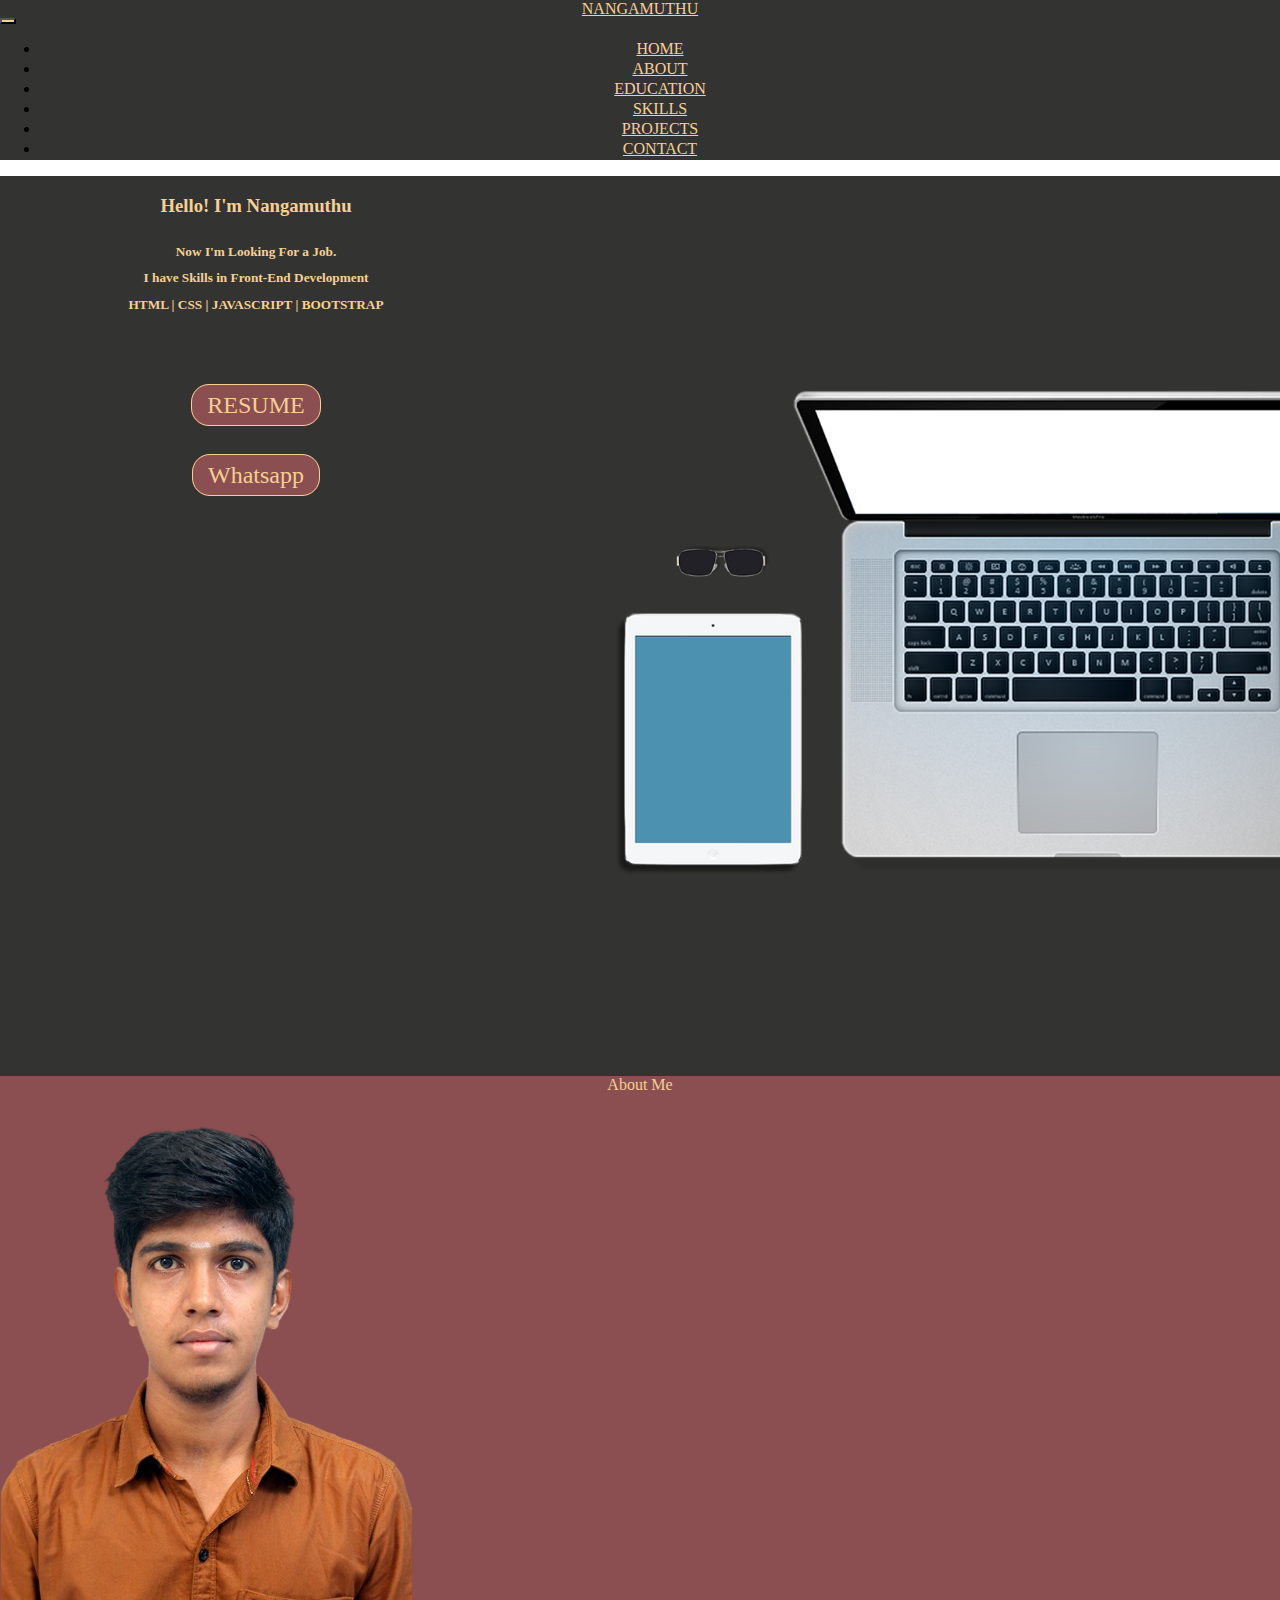
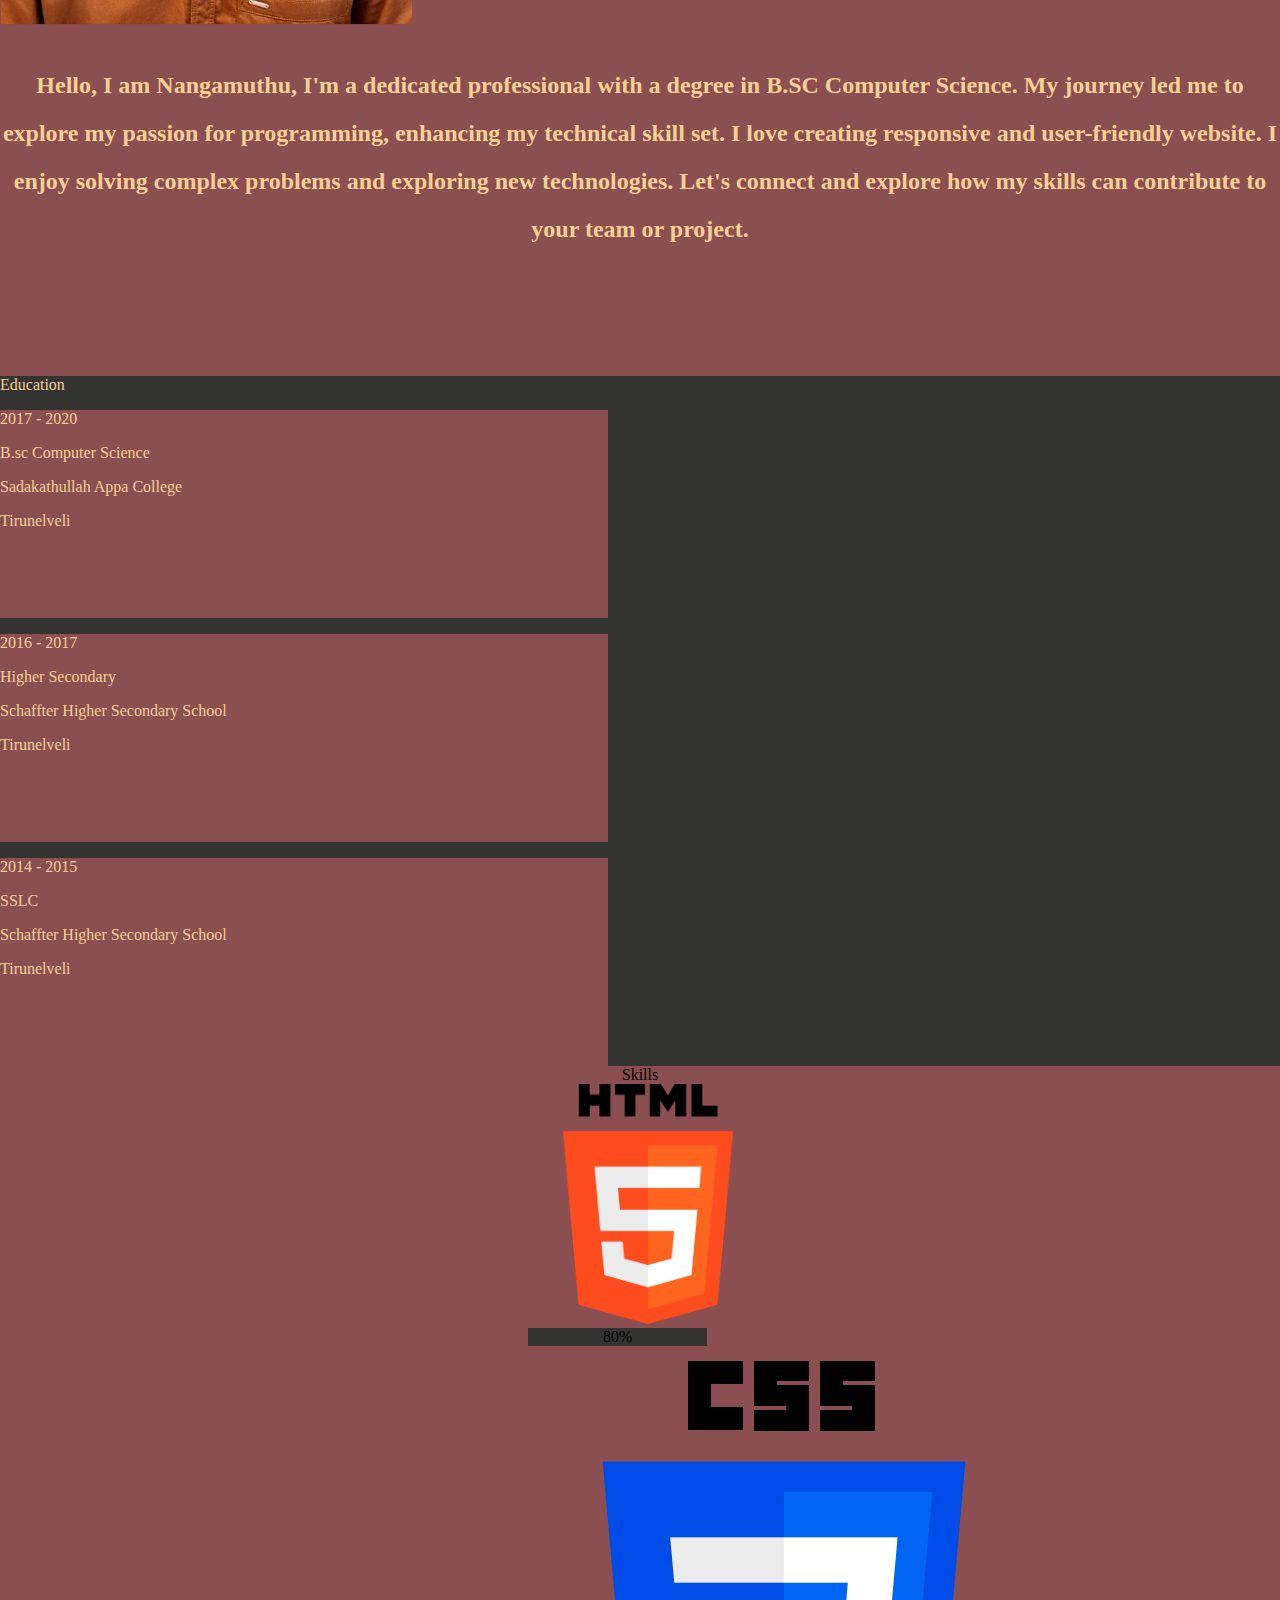
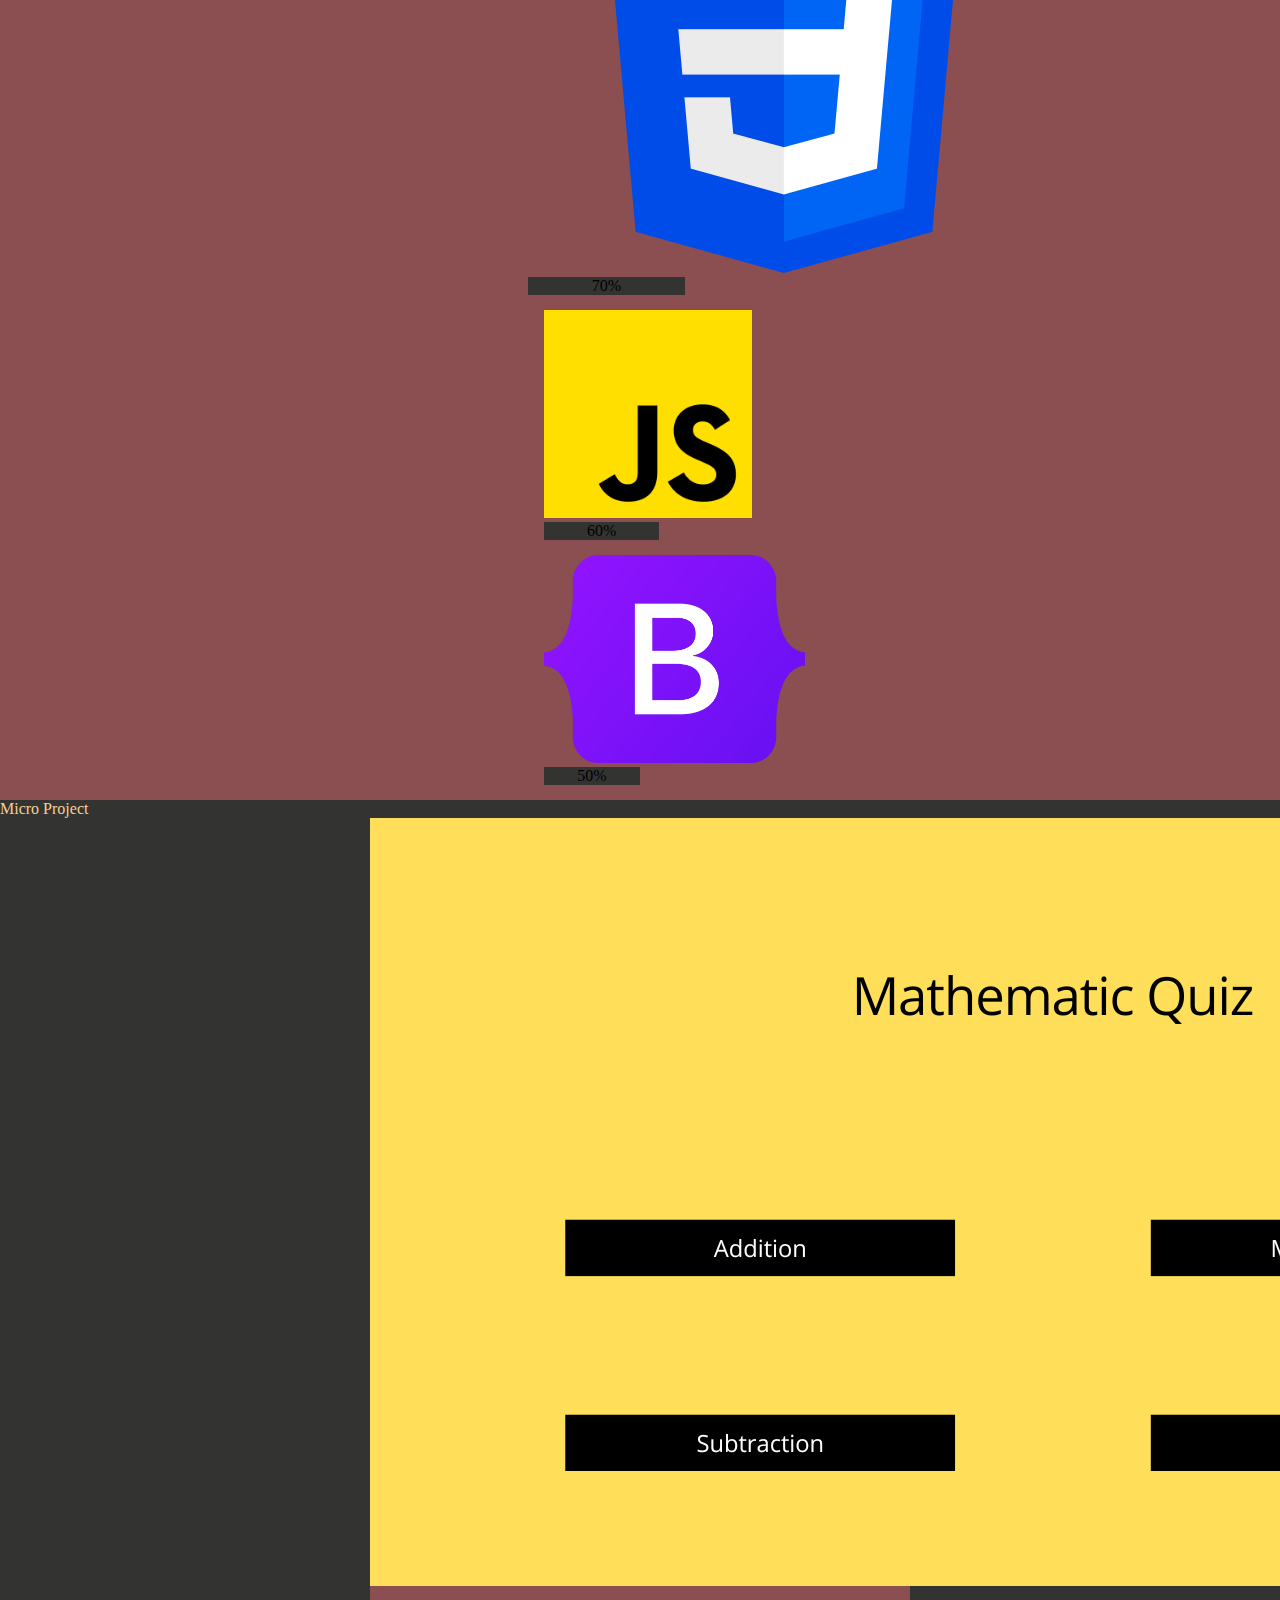
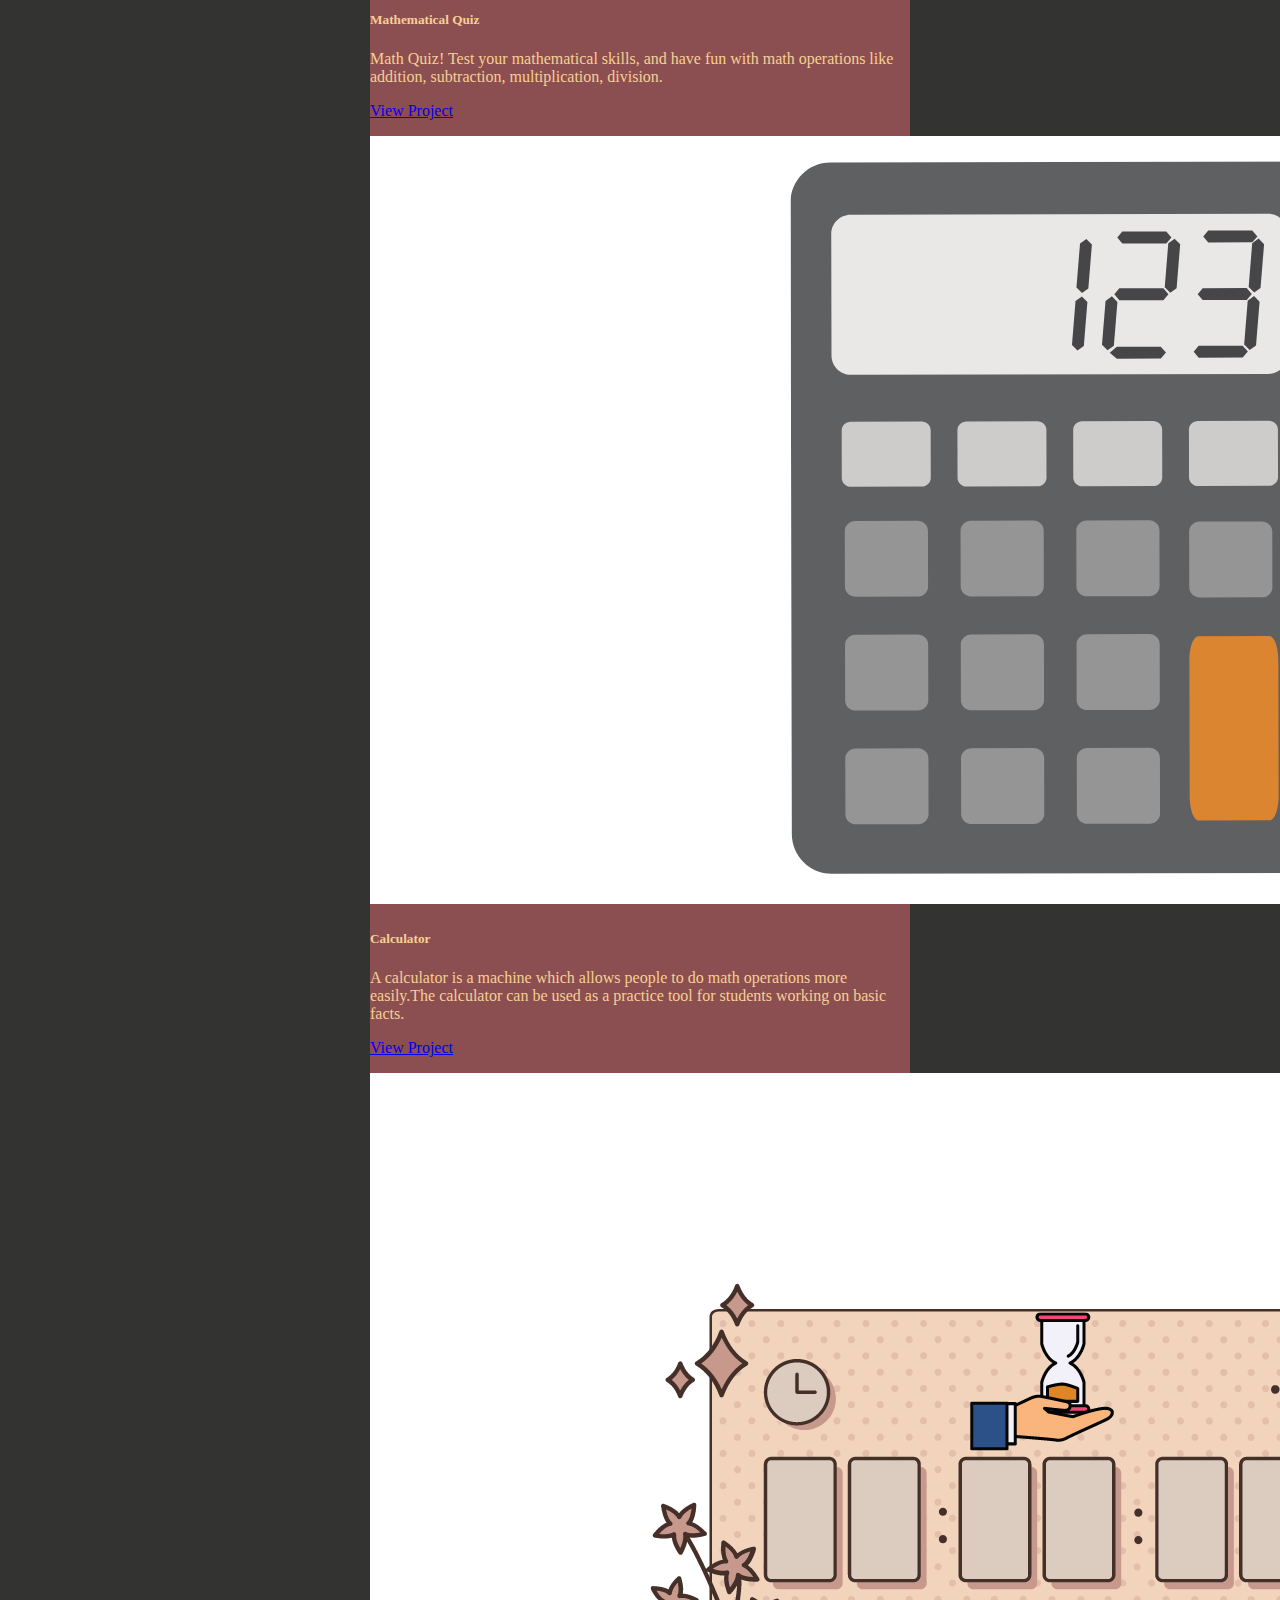
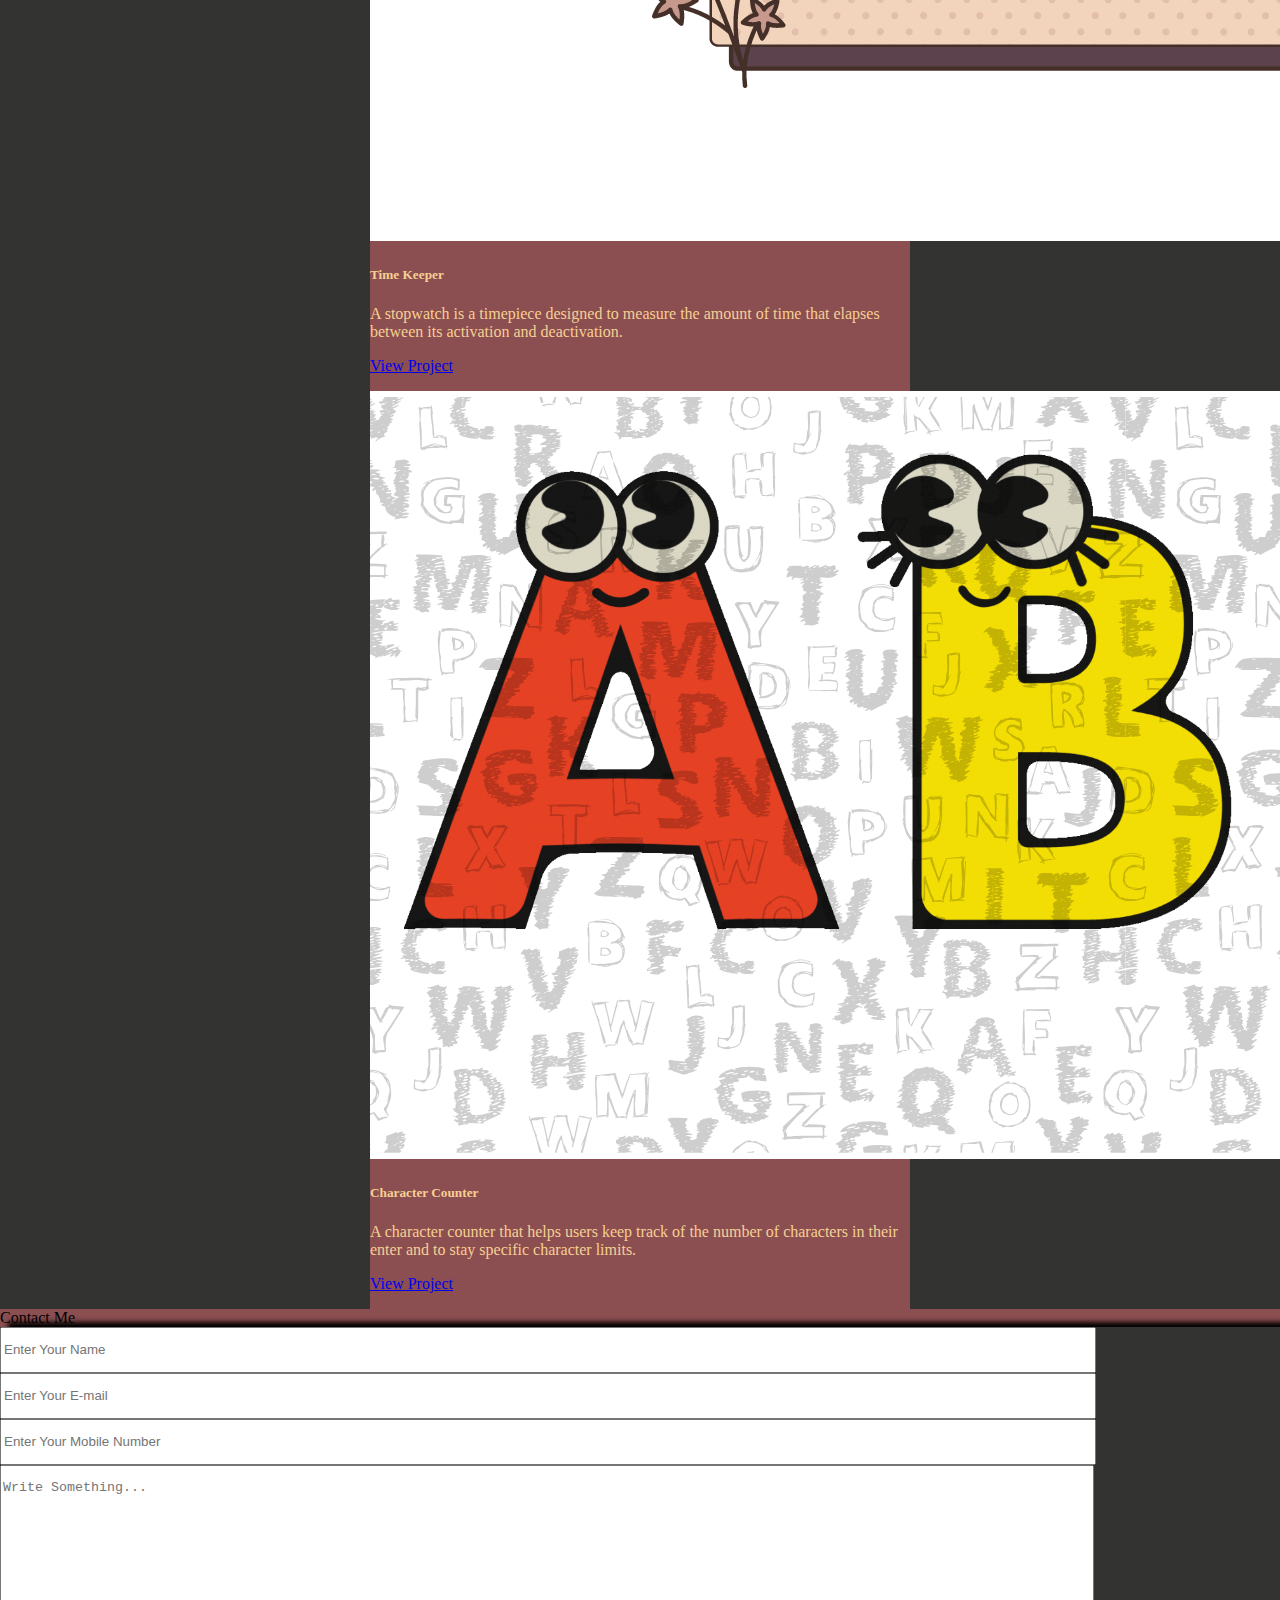
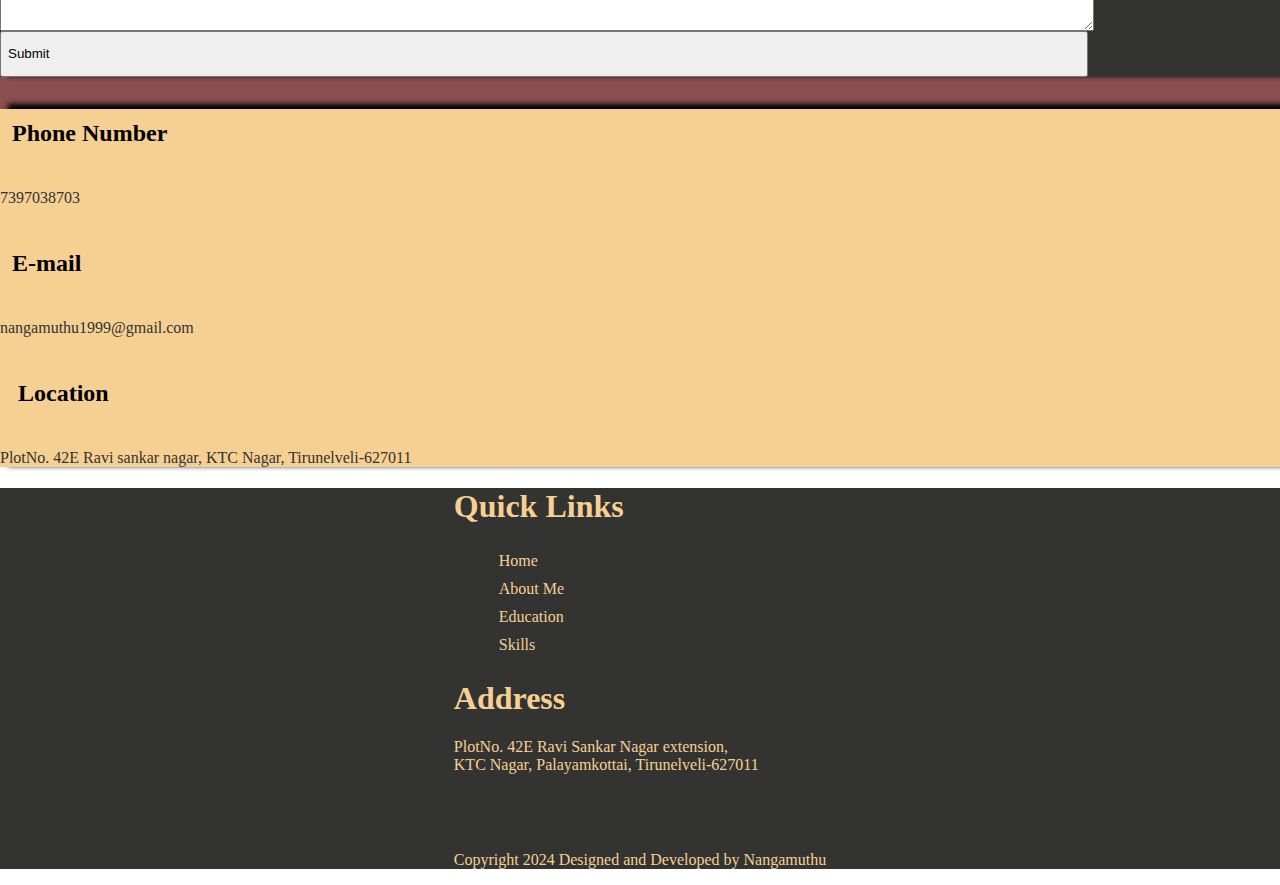
<file: index.html>
<!DOCTYPE html>
<html lang="en">
<head>
  <meta charset="UTF-8">
  <meta name="viewport" content="width=device-width, initial-scale=1.0">
  <link href="https://cdn.jsdelivr.net/npm/bootstrap@5.3.2/dist/css/bootstrap.min.css" rel="stylesheet"
  integrity="sha384-T3c6CoIi6uLrA9TneNEoa7RxnatzjcDSCmG1MXxSR1GAsXEV/Dwwykc2MPK8M2HN" crossorigin="anonymous">
<script src="https://cdn.jsdelivr.net/npm/bootstrap@5.3.2/dist/js/bootstrap.bundle.min.js"
  integrity="sha384-C6RzsynM9kWDrMNeT87bh95OGNyZPhcTNXj1NW7RuBCsyN/o0jlpcV8Qyq46cDfL"
  crossorigin="anonymous"></script>
  <link rel="stylesheet" href="https://cdnjs.cloudflare.com/ajax/libs/font-awesome/6.5.1/css/all.min.css" integrity="sha512-DTOQO9RWCH3ppGqcWaEA1BIZOC6xxalwEsw9c2QQeAIftl+Vegovlnee1c9QX4TctnWMn13TZye+giMm8e2LwA==" crossorigin="anonymous" referrerpolicy="no-referrer" />
  <title>Portfolio</title>
  <link rel="stylesheet" href="style.css">
</head>

<body>
  <nav class="navbar navbar-expand-lg sticky-lg-top">
    <div class="container">
      <a class="navbar-brand" href="#">NANGAMUTHU</a>
      <button class="navbar-toggler" type="button" data-bs-toggle="collapse" data-bs-target="#navbarSupportedContent"
        aria-controls="navbarSupportedContent" aria-expanded="false" aria-label="Toggle navigation">
        <span class="navbar-toggler-icon"></span>
      </button>
      <div class="collapse navbar-collapse" id="navbarSupportedContent">
        <ul class="navbar-nav ms-auto mb-lg-0 gap-lg-5 mb-sm-5">
          <li class="nav-item">
            <a class="nav-link active" aria-current="page" href="#home">HOME</a>
          </li>
          <li class="nav-item">
            <a class="nav-link active" aria-current="page" href="#about">ABOUT</a>
          </li>
          <li class="nav-item">
            <a class="nav-link active" aria-current="page" href="#education">EDUCATION</a>
          </li>
          <li class="nav-item">
            <a class="nav-link active" aria-current="page" href="#skills">SKILLS</a>
          </li>
          <li class="nav-item">
            <a class="nav-link active" aria-current="page" href="#project">PROJECTS</a>
          </li>
          <li class="nav-item">
            <a class="nav-link active" aria-current="page" href="#contact">CONTACT</a>
          </li>
        </ul>
      </div>
    </div>
  </nav>

  <!-- main section -->

  <div class="container-fluid" id="home">
    <div class="row" id="first">
      <div class="col col-lg-6" id="sec1">
        <h3 class="pb-3">Hello! I'm Nangamuthu</h3>
        <h5>Now I'm Looking For a Job.<br>
          I have Skills in Front-End Development<br>
          HTML | CSS | JAVASCRIPT | BOOTSTRAP</h5><br>
        <div class="pt-2">
          <h5 class="btn" style:"background-color:red;"><a href="./Images/NANGAMUTHU A.RESUME.pdf" target="_blank"><i class="fa-regular fa-file" ></i> <span>RESUME</span> </a> </h5> 
        <h5 class="btn"><a href="https://wa.me/+917397038703"target="_blank"> <i class="fa-brands fa-whatsapp"></i> <span>Whatsapp</span></a></h5>
      </div>
    </div>
  </div>
  </div>

  <!-- About Section -->

  <div class="container-fluid" id="about">
    <div class="row">
      <div class="about display-1 pt-5">About Me</div>
      <div class="col-lg-4  d-flex justify-content-center"> 
      <div class="card-header mb-5">
        <img src="./Images/001.png" class="card-img-top pb-lg-5" alt="My image">
          </div>
      </div>
        <div class="col-lg-8 h1 pb-5 text-center pe-0"id="me">
          <h4>Hello, I am Nangamuthu, I'm a dedicated professional with a degree in B.SC Computer Science.
             My journey led me to explore my passion for programming, enhancing my technical skill set.
             I love creating responsive and user-friendly website.
             I enjoy solving complex problems and exploring new technologies.
            Let's connect and explore how my skills can contribute to your team or project.
          </h4>
        </div>
    </div>
  </div>

  <!-- Education Section  -->

  <div class="container-fluid" id="education">
    <div class="row pb-5">
      <div class="display-1 text-center p-5"> Education </div>
      <div class="col-auto d-flex w-100 justify-content-center pb-5">
        <div class="card-header border p-3">
          <p class="card-text fs-4 border-bottom">2017 - 2020</p>
          <p class="card-text text-white fs-5 ps-3">B.sc Computer Science</p>
          <p class="card-text text-white fs-5 ps-3">Sadakathullah Appa College</p>
          <p class="card-text text-white fs-5 ps-3">Tirunelveli</p>
        </div>
      </div>

        <div class="col-lg-6 d-flex justify-content-center pb-5">
          <div class="card-header border p-lg-3 p-2">
            <p class="card-text fs-4 border-bottom">2016 - 2017</p>
            <p class="card-text text-white fs-5 ps-3">Higher Secondary</p>
            <p class="card-text text-white fs-5 ps-3">Schaffter Higher Secondary School</p>
            <p class="card-text text-white fs-5 ps-3">Tirunelveli</p>
          </div>
        </div>
        <div class="col-lg-6 d-flex justify-content-center pb-5">
          <div class="card-header border p-lg-3 p-2">
            <p class="card-text fs-4 border-bottom">2014 - 2015</p>
            <p class="card-text text-white fs-5 ps-3">SSLC</p>
            <p class="card-text text-white fs-5 ps-3">Schaffter Higher Secondary School</p>
            <p class="card-text text-white fs-5 ps-3">Tirunelveli</p>
          </div>
        </div>
    </div>
  </div>

    <!-- Skills Section -->

    <div class="container-fluid" id="skills">
      <div class="row">
        <div class="display-1 p-5"> Skills </div>
        <div class="col-lg-6">
          <div class="card-header pb-5" style="width: 14rem;">
            <img src="./Images/h.png" class="card-img-top pb-3" alt="html logo" style=" height:15rem;">
            <div class="card-footer">
              <div class="progress" role="progressbar" aria-label="Example with label" aria-valuenow="80"
                aria-valuemin="0" aria-valuemax="100">
                <div class="progress-bar" style="width: 80%">80%</div>
              </div>
            </div>
          </div>
        </div>
        <div class="col-lg-6">
          <div class="card-header pb-5" style="width: 14rem;">
            <img src="./Images/c.png" class="card-img-top pb-3" alt="css logo" style=" height:13;">
            <div class="card-footer">
              <div class="progress" role="progressbar" aria-label="Example with label" aria-valuenow="70"
                aria-valuemin="0" aria-valuemax="100">
                <div class="progress-bar" style="width: 70%">70%</div>
              </div>
            </div>
          </div>
        </div>
      </div>
      <div class="row">
        <div class="col-lg-6">
          <div class="card-header pb-5" style="width: 12rem;">
            <img src="./Images/j.png" class="card-img-top pb-3" alt="javascript logo" style=" height:13rem;">
            <div class="card-footer">
              <div class="progress" role="progressbar" aria-label="Example with label" aria-valuenow="60"
                aria-valuemin="0" aria-valuemax="100">
                <div class="progress-bar" style="width: 60%">60%</div>
              </div>
            </div>
          </div>
        </div>
        <div class="col-lg-6 pb-5">
          <div class="card-header" style="width: 12rem;">
            <img src="./Images/boot.png" class="card-img-top pb-3" alt="bootstrap logo" style=" height:13rem" ;>
            <div class="card-footer">
              <div class="progress" role="progressbar" aria-label="Example with label" aria-valuenow="50"
                aria-valuemin="0" aria-valuemax="100">
                <div class="progress-bar" style="width: 50%">50%</div>
              </div>
            </div>
          </div>
        </div>
      </div>
    </div>

    <!-- Project Section -->
    
<div class="container-fluid" id="project">
  <div class="row">
    <div class="col">
      <div class="project display-1 text-center p-5">Micro Project</div>
    </div>
  </div>
  <div class="row w-100vw">
    <div class="col-lg-6">
      <div class="card m-3" style="max-width: 540px;">
        <div class="row">
          <div class="col">
            <img src="./Images/Quiz.png" class="img-fluid rounded-start h-100" alt="Math image">
          </div>
          <div class="col">
            <div class="card-body">
              <h5 class="card-title border-bottom">Mathematical Quiz</h5>
              <p class="card-text">Math Quiz! Test your mathematical skills, and have fun with math operations like addition, subtraction, multiplication, division.</p>
              <p><a class="text-black" href="./Mathematics Quiz/index.html" target="_blank"> View Project</a></p>
            </div>
          </div>
        </div>
      </div>
    </div>
    <div class="col-lg-6">
      <div class="card m-3" style="max-width: 540px;">
        <div class="row">
          <div class="col">
            <img src="./Images/calc.png" class="img-fluid rounded-start h-100" alt="Calculator">
          </div>
          <div class="col">
            <div class="card-body">
              <h5 class="card-title border-bottom">Calculator</h5>
              <p class="card-text">A calculator is a machine which allows people to do math operations more easily.The calculator can be used as a practice tool for students working on basic facts. </p>
              <p><a class="text-black" href="./Calculator/index.html" target="_blank"> View Project</a></p>
            </div>
          </div>
        </div>
      </div>
    </div>
  </div>
  <div class="row pb-5 w-100vw">
    <div class="col-lg-6">
      <div class="card m-3" style="max-width: 540px;">
        <div class="row">
          <div class="col">
            <img src="./Images/sw.png" class="img-fluid rounded-start h-100" alt="Stop-Watch">
          </div>
          <div class="col">
            <div class="card-body">
              <h5 class="card-title border-bottom">Time Keeper</h5>
              <p class="card-text">A stopwatch is a timepiece designed to measure the amount of time that elapses between its activation and deactivation.</p>
              <p><a class="text-black" href="./DTS/index.html" target="_blank"> View Project</a></p>
            </div>
          </div>
        </div>
      </div>
    </div>
    <div class="col-lg-6">
      <div class="card m-3" style="max-width: 540px;">
        <div class="row">
          <div class="col">
            <img src="./Images/rcc.png" class="img-fluid rounded-start h-100" alt="...">
          </div>
          <div class="col">
            <div class="card-body">
              <h5 class="card-title border-bottom">Character Counter</h5>
              <p class="card-text">A character counter that helps users keep track of the number of characters in their enter and to stay specific character limits.</p>
              <p><a class="text-black" href="./Real-Time Character Counter/index.html" target="_blank"> View Project</a></p>
            </div>
          </div>
        </div>
      </div>
    </div>
  </div>
</div> 

<!-- Contact Section -->

  <div class="container-fluid" id="contact">
    <div class="row pb-5 justify-content-evenly">
      <div class="display-1 text-center p-5">Contact Me</div>
      <div class="col-lg-5" id="sec1">
        <form class="p-5 center" method="post" action="mail:muthucoder555@gmail.com">
          <div class="name pb-3">
            <input class="ps-3" type="text" placeholder="Enter Your Name" id="name">
          </div>
          <div class="email pb-3">
            <input class="ps-3" type="email" placeholder="Enter Your E-mail" id="email">
          </div>
          <div class="no pb-3">
            <input class="ps-3" type="number" placeholder="Enter Your Mobile Number" id="mobile no">
          </div>
          <div class="text pb-3 overflow-auto">
            <textarea class="ps-3" placeholder="Write Something..." rows="4" cols="42"></textarea>
          </div>
          <div class="submit">
            <button class="justify-content-center">Submit</button>
          </div>
        </form>
      </div>
      <div class="col-lg-5 p-5" id="sec2">
        <div class="Phone no border-bottom border-black w-lg-50 p-3">
          <h4> <i class="fa-sharp fa-solid fa-phone-volume text-black"></i> &nbsp; Phone Number</h4>
          <div class="ms-5">
            <a href="tel:+917397038703">7397038703</a>
          </div>
        </div>
        <div class="e-mail border-bottom border-black w-lg-50 p-3 ">
          <h4><i class="fa-sharp fa-solid fa-envelope-circle-check text-black"></i> &nbsp; E-mail</h4>
          <div class="ms-5">
            <a href="mailto:muthucoder555@gmail.com">nangamuthu1999@gmail.com</a>
          </div>
        </div>
        <div class="address border-bottom border-black w-lg-50 p-3">
          <h4><i class="fa-solid fa-location-dot text-black"></i>&nbsp;&nbsp; Location </h4>
          <div class="ms-5">
            <a href="#">PlotNo. 42E Ravi sankar nagar, KTC Nagar, Tirunelveli-627011</a>
          </div> 
        </div>
      </div>
    </div>
  </div>
  
  <!--Footer section  -->

<footer>
    <div class="container justify-content-center pt-5" id="footer">
    <div class="row">
      <div class="col-lg-6 text-center">
        <h1>Quick Links</h1>
        <ul class="mt-2">
          <li><a href="#home">Home</a></li>
          <li><a href="#about">About Me</a></li>
          <li><a href="#education">Education</a></li>
          <li><a href="#skills">Skills</a></li>
        </ul>
      </div>
      <div class="col-lg-6 text-center">
        <h1>Address</h1>
        <p class="pt-4">PlotNo. 42E Ravi Sankar Nagar extension,<br> KTC Nagar, Palayamkottai, Tirunelveli-627011</p>
        <div class="social-link">
          <h5><a href="https://wa.me/+917397038703"target="_blank"> <i class="fa-brands fa-whatsapp"></i></a></h5>&nbsp;&nbsp;
          <h5><a href="mailto:muthucoder555@gmail.com"><i class="fa-regular fa-envelope"></i></a></h5>
        </div>
      </div>
      <div class="footer mt-3">
        <p class="text-center pt-2"><i class="fa-regular fa-copyright"></i> Copyright 2024 Designed and Developed by Nangamuthu</p>
      </div>
    </div>
</footer>
</body>
</html>
</file>
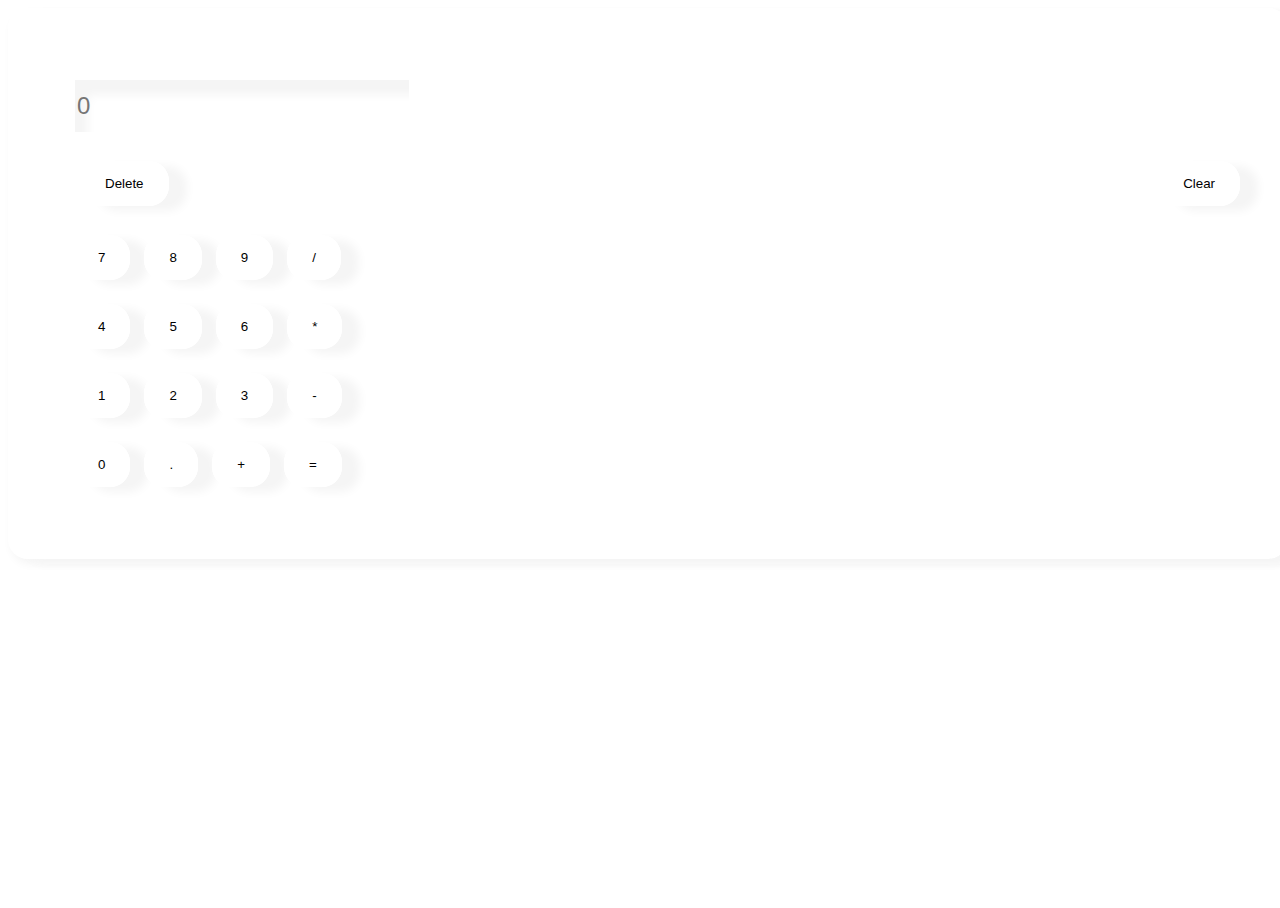
<file: Calculator/index.html>
<!DOCTYPE html>
<html lang="en">
<head>
  <meta charset="UTF-8">
  <meta name="viewport" content="width=device-width, initial-scale=1.0">
  <link href="https://cdn.jsdelivr.net/npm/bootstrap@5.3.0/dist/css/bootstrap.min.css" rel="stylesheet"
    integrity="sha384-9ndCyUaIbzAi2FUVXJi0CjmCapSmO7SnpJef0486qhLnuZ2cdeRhO02iuK6FUUVM" crossorigin="anonymous">
  <script src="https://cdn.jsdelivr.net/npm/bootstrap@5.3.0/dist/js/bootstrap.bundle.min.js"
    integrity="sha384-geWF76RCwLtnZ8qwWowPQNguL3RmwHVBC9FhGdlKrxdiJJigb/j/68SIy3Te4Bkz"
    crossorigin="anonymous"></script>
  <link rel="stylesheet" href="style.css">
  <script src="app.js" defer></script>
  <title>Calculator</title>
</head>

<body>
  <div class="container h-100 d-flex align-items-center justify-content-center">
    <div class="border p-2 ">
      <div class="row">
        <div class="col" id="display">
          <input class="text-end mb-3" type="text" placeholder="0" id="screen">
        </div>
      </div>
      <div class="row">
        <div class="col" id="remove">
            <button onclick="Delete()" id="del">Delete</button>
            <button onclick="clearScreen()" id="clear">Clear </button>
        </div>
      </div>
      <div class="row">
        <div class="col">
          <button onclick="display('7')">7</button>
          <button onclick="display('8')">8</button>
          <button onclick="display('9')">9</button>
          <button onclick="display('/')" id="operator">/</button>
        </div>
      </div>
      <div class="row">
        <div class="col">
          <button onclick="display('4')">4</button>
          <button onclick="display('5')">5</button>
          <button onclick="display('6')">6</button>
          <button onclick="display('*')" id="operator">*</button>
        </div>
      </div>
      <div class="row">
        <div class="col">
          <button onclick="display('1')">1</button>
          <button onclick="display('2')">2</button>
          <button onclick="display('3')">3</button>
          <button onclick="display('-')" id="operator">-</button>
        </div>
      </div>
      <div class="row">
        <div class="col">
          <button onclick="display('0')">0</button>
          <button onclick="display('.')">.</button>
          <button onclick="display('+')" id="operator">+</button>
          <button onclick="calculate()">=</button>
        </div>
      </div>
    </div>

  </body>
</html>
</file>
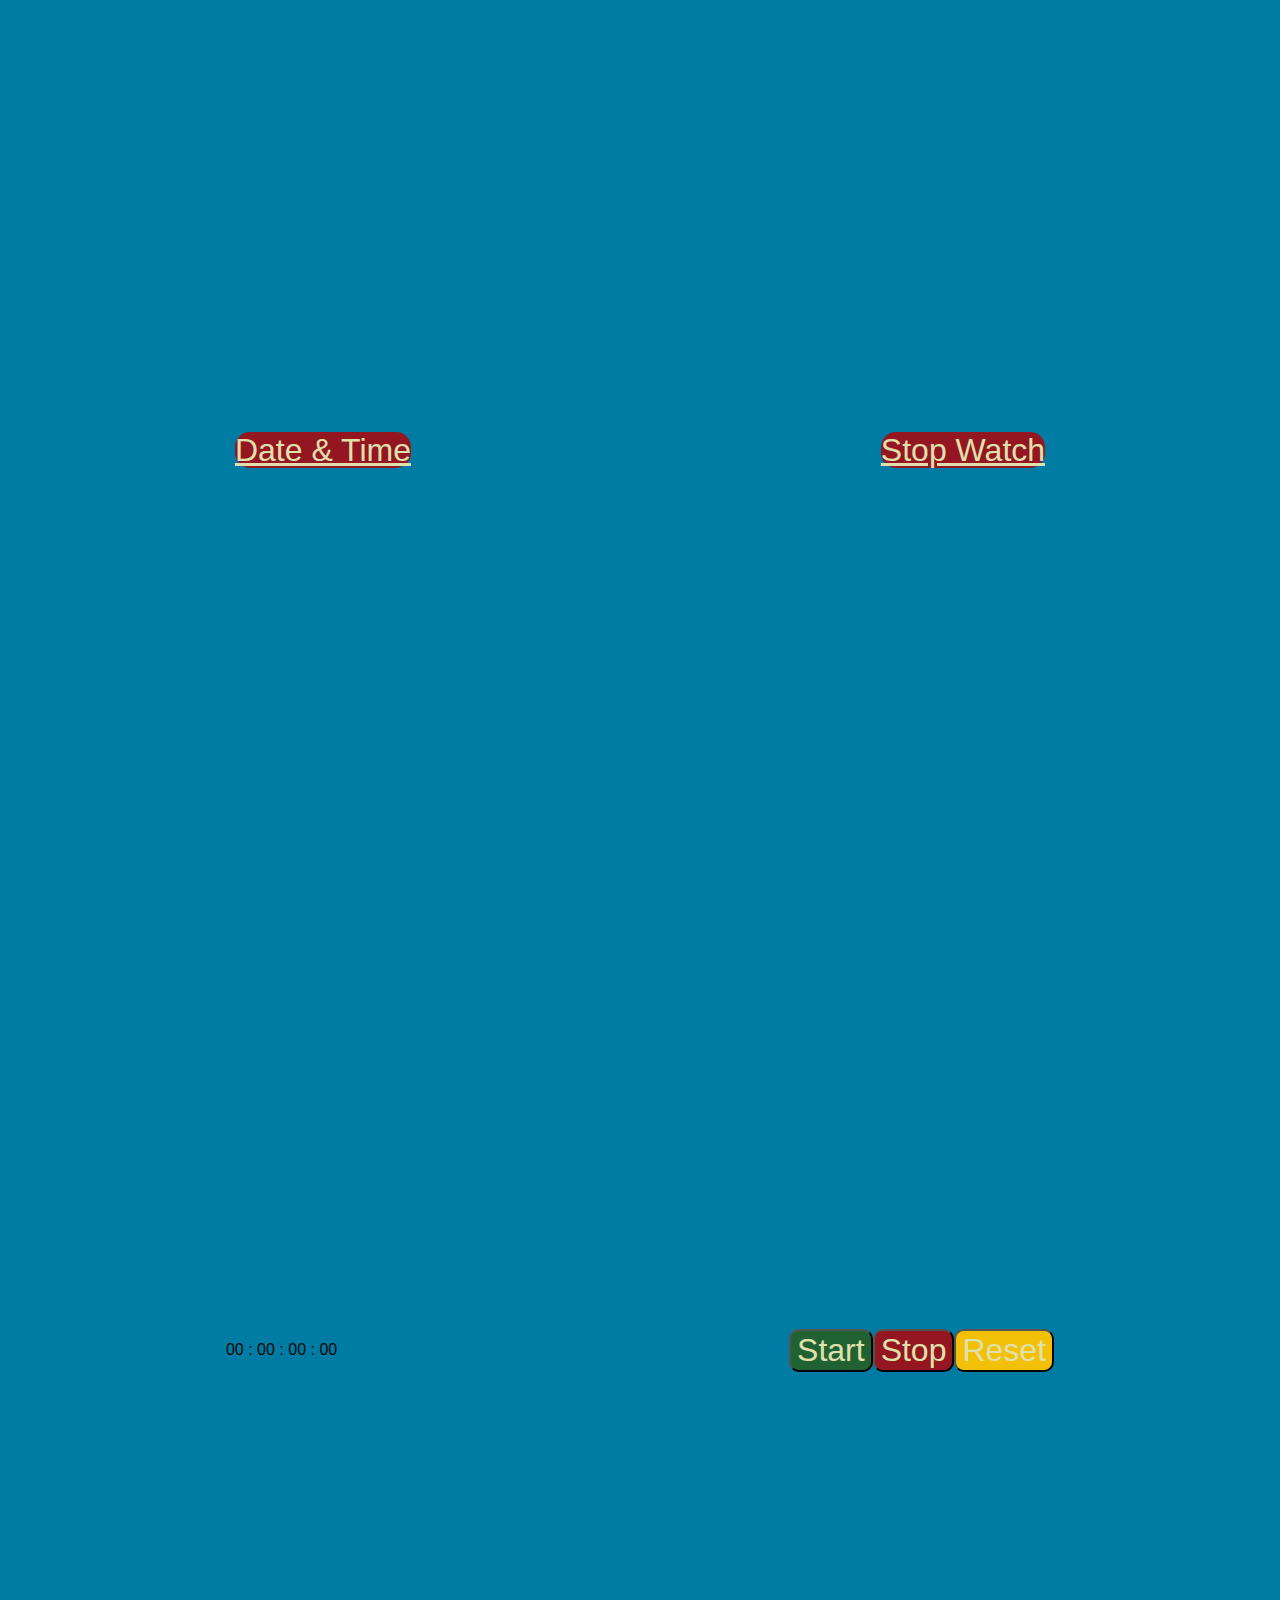
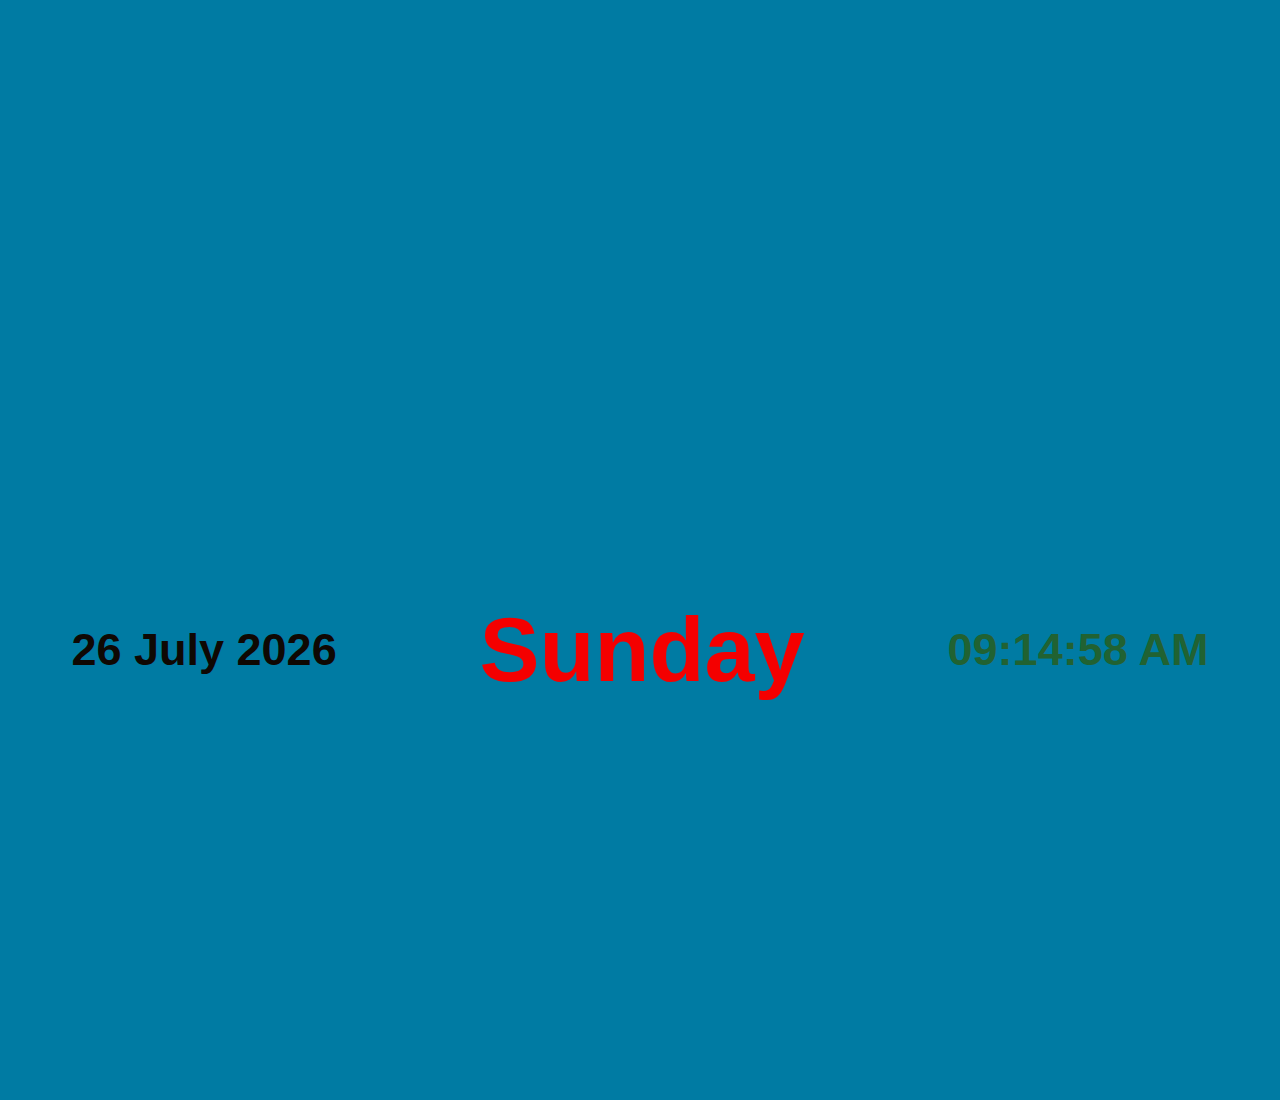
<file: DTS/index.html>
<!DOCTYPE html>
<html lang="en">
<head>
    <meta charset="UTF-8">
    <meta name="viewport" content="width=device-width, initial-scale=1.0">
    <link href="https://cdn.jsdelivr.net/npm/bootstrap@5.3.0/dist/css/bootstrap.min.css" rel="stylesheet" integrity="sha384-9ndCyUaIbzAi2FUVXJi0CjmCapSmO7SnpJef0486qhLnuZ2cdeRhO02iuK6FUUVM" crossorigin="anonymous">
  <script src="https://cdn.jsdelivr.net/npm/bootstrap@5.3.0/dist/js/bootstrap.bundle.min.js" integrity="sha384-geWF76RCwLtnZ8qwWowPQNguL3RmwHVBC9FhGdlKrxdiJJigb/j/68SIy3Te4Bkz" crossorigin="anonymous"></script>
    <title>Date and Time</title>
    <link rel="stylesheet" href="style.css">
    <script src="app.js" defer></script>
</head>
<body>
<div class="container" id="dts">
    <div class="row" id="main">
        <div class="col-auto">
                <a class="btn ps-5 pe-5" href="index.html #dt" alt="dateandtime">Date & Time</a>
        </div>
        <div class="col-auto">
            <a class="btn ps-5 pe-5" href="index.html #sw" alt="stopwatch">Stop Watch</a>
        </div>
    </div>
</div>

<div class="container" id="sw">
    <div class="row">
        <div class="col text-center mt-5">
            <div class="h1" id="s1" >00</div>
            <div class="h1" id="s1v">:</div>
            <div class="h1" id="s2" >00</div>
            <div class="h1" id="s2v">:</div>
            <div class="h1" id="s3">00</div>
            <div class="h1" id="s3v">:</div>
            <div class="h1" id="s4">00</div>
        </div>
    <div class="row pb-5">
        <div class="col-auto text-center ">
            <button class="btn ps-5 pe-5" id="start" style="background-color: #216232;">Start</button>
        </div>
        <div class="col-auto text-center">
            <button class="btn ps-5 pe-5" id="stop" style="background-color: #931621">Stop</button>
        </div>
        <div class="col-auto text-center">
            <button class="btn ps-5 pe-5" id="reset" style="background-color: #f2c107;">Reset</button>
        </div>
    </div>
   </div>
</div>

<div class="container" id="dt">
    <div class="row m-auto">
        <div class="col-auto ">
           <h1 id="demo2" style="color: #0f0803"></h1>
        </div>
        <div class="col-auto">
           <h1 id="demo" style="color: #f40000"></h1>
        </div>
        <div class="col-auto">
           <h1 id="demo1" style="color: #216232"></h1>
        </div>
   </div>
</div>
</body>
</html>
</file>
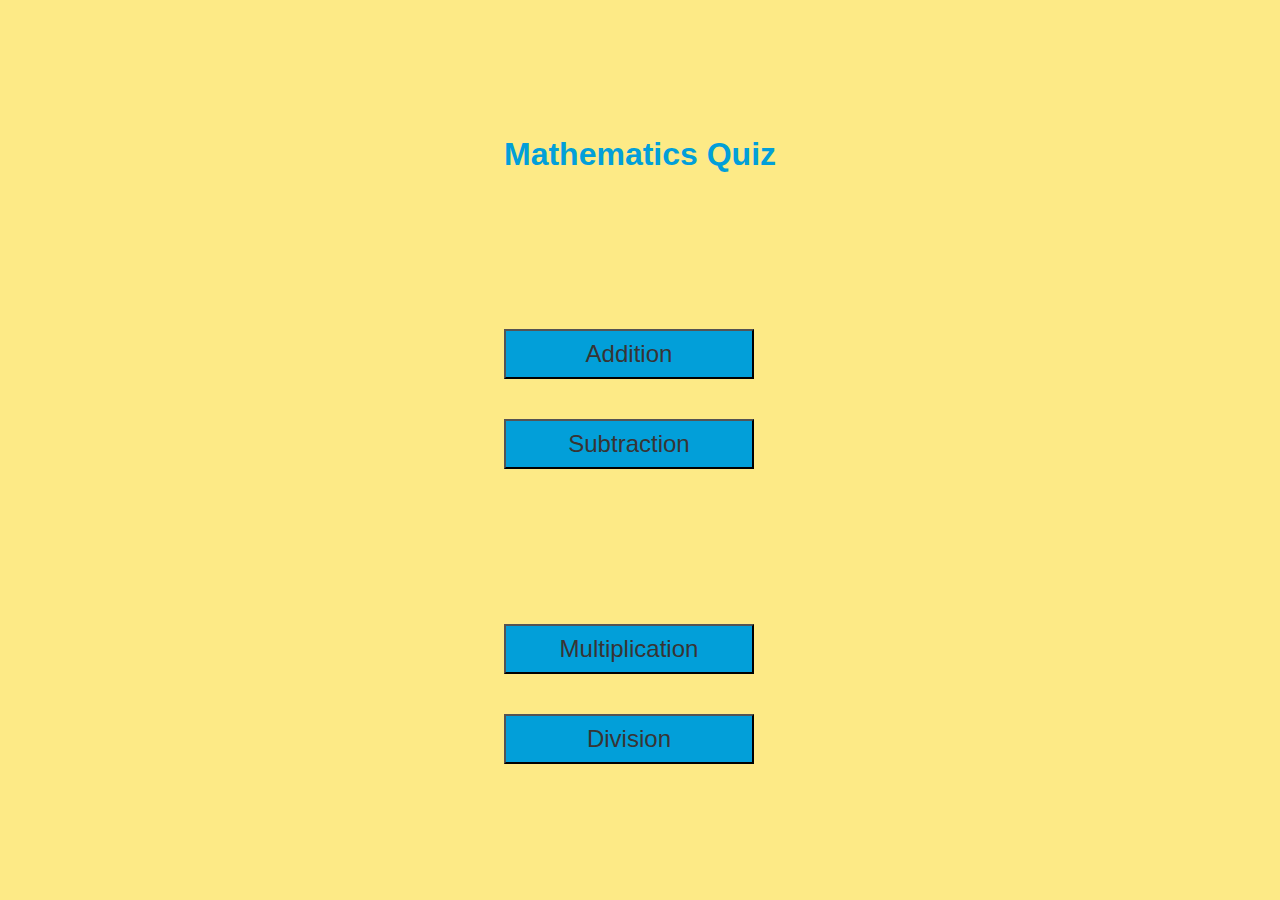
<file: Mathematics Quiz/index.html>
<!DOCTYPE html>
<html lang="en">
<head>
    <meta charset="UTF-8">
    <meta name="viewport" content="width=device-width, initial-scale=1.0">
    <link href="https://cdn.jsdelivr.net/npm/bootstrap@5.3.0/dist/css/bootstrap.min.css" rel="stylesheet" integrity="sha384-9ndCyUaIbzAi2FUVXJi0CjmCapSmO7SnpJef0486qhLnuZ2cdeRhO02iuK6FUUVM" crossorigin="anonymous">
  <script src="https://cdn.jsdelivr.net/npm/bootstrap@5.3.0/dist/js/bootstrap.bundle.min.js" integrity="sha384-geWF76RCwLtnZ8qwWowPQNguL3RmwHVBC9FhGdlKrxdiJJigb/j/68SIy3Te4Bkz" crossorigin="anonymous"></script>
    <title>Mathematics Quiz</title>
    <link rel="stylesheet" href="style.css">
    <script src="app.js" defer> </script>
</head>
<body>

  <!-- main section -->

<div class="container" id="first">
  <div class="row" id="row-head">
    <div class="col-12" id="col-head">
      <h1>Mathematics Quiz</h1>
    </div>
  </div>
    <div class="row" id="r1">
        <div class="col-auto" id="c1">
         <button id="main1" onclick="addition()">  Addition </button>
        </div>
        <div class="col-auto" id="c2">
         <button id="main2" onclick="subtraction()"> Subtraction </button>
        </div>
    </div>

    <div class="row" id="r2">
        <div class="col-auto" id="c1">
          <button id="main3" onclick="multiplication()"> Multiplication </button>
        </div>
        <div class="col-auto" id="c2">
           <button id="main4" onclick="division()"> Division </button>
        </div>
    </div>
</div>

<!-- addition section -->

<div class="container-fluid" id="add">
    <div class="row justify-content-center">
        <div class="col-6 w-auto">
          <form class="form" id="form">
        <div class="questions">
            <h4 class="questionNo" id="questionNo">Question: <span>0</span></h4>
            <h4 class="score" id="score">Score: <span>0</span></h4>
        </div>
          <h1 className="question" id="questionAdd">What is 1 Addition by 1?</h1>
          <input class="input" id="input" type="text" placeholder="Enter Your Answer" autocomplete="off"><br>
          <button> Submit</button>
          </form>
       </div>
    </div>
</div>

<!-- subtract section -->

<div class="container-fluid" id="sub">
<div class="row justify-content-center">
  <div class="col-6 w-auto">
      <form class="form" id="formSub">
        <div class="questions">
          <h4 class="questionNo" id="questionNo">Question: <span>0</span></h4>
          <h4 class="score" id="score">Score: <span>0</span></h4>
      </div>
          <h1 id="questionSub">What is 1 Substract by 1?</h1>
          <input class="input" id ="input" type="text" placeholder="Enter Your Answer" autocomplete="off"><br>
          <button>Submit</button>
      </form>
  </div>
</div>
</div>

<!-- multiplication section -->

<div class="container-fluid" id="mul">
<div class="row justify-content-center">
  <div class="col-6 w-auto">
      <form class="form" id="form">
        <div class="questions">
          <h4 class="questionNo" id="questionNo">Question: <span>0</span></h4>
          <h4 class="score" id="score">Score: <span>0</span></h4>
      </div>
          <h1 id="questionMul">What is 1 Multiplication by 1?</h1>
          <input class="input" id ="input" type="text" placeholder="Enter Your Answer" autocomplete="off"><br>
          <button>Submit</button>
      </form>
  </div>
</div>
</div>

<!-- Divide section -->

<div class="container-fluid" id="divide">
<div class="row justify-content-center">
  <div class="col-6 w-auto">
      <form class="form" id="form">
        <div class="questions">
          <h4 class="questionNo" id="questionNo">Question: <span>0</span></h4>
          <h4 class="score" id="score">Score: <span>0</span></h4>
      </div>
          <h1 id="questionDiv"> </h1>
          <input class="input" id ="input" type="text" placeholder="Enter Your Answer" autocomplete="off"><br>
          <button>Submit</button>
      </form>
  </div>
</div>
</div>
</div>

</body>
</html>
</file>
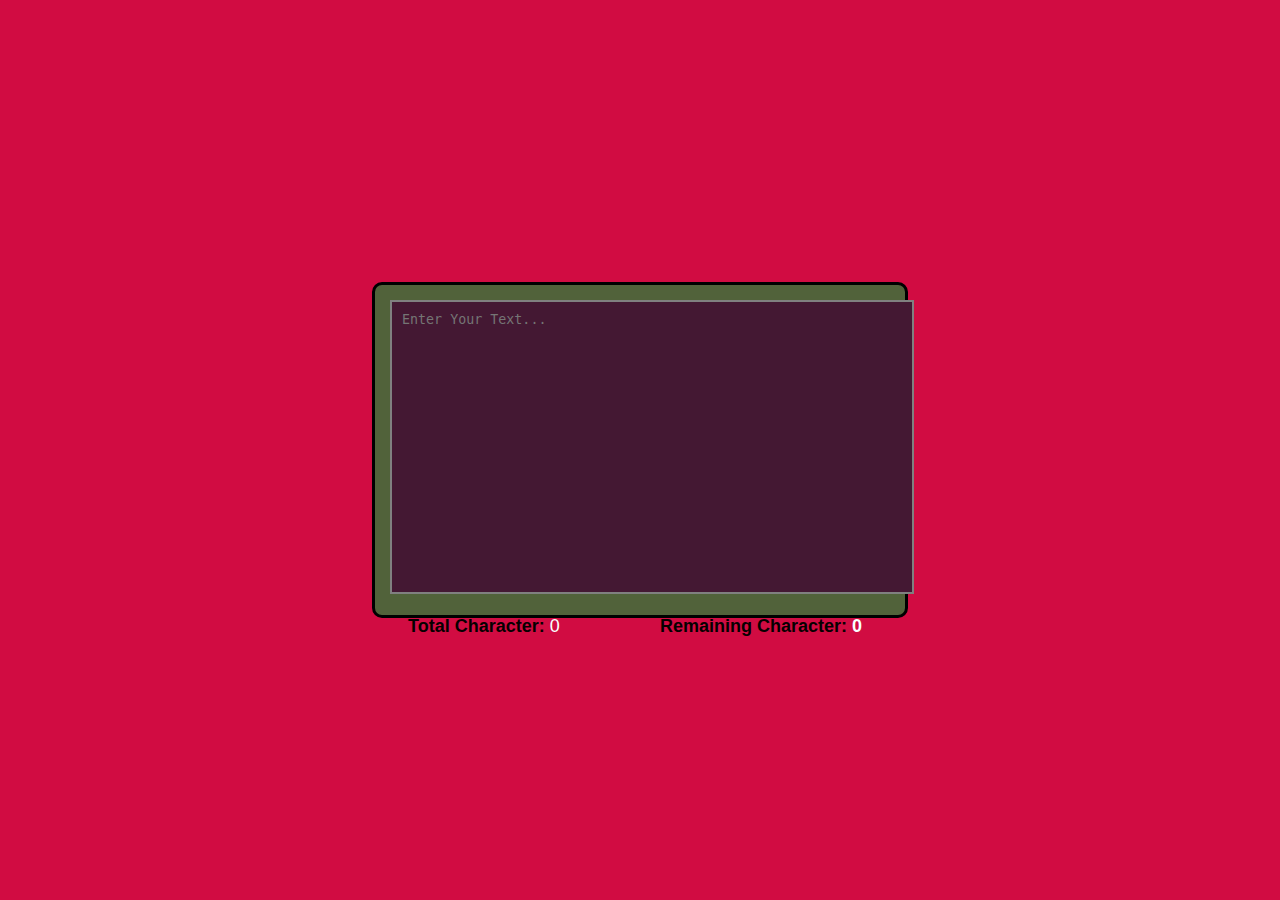
<file: Real-Time Character Counter/index.html>
<!DOCTYPE html>
<html lang="en">
<head>
    <meta charset="UTF-8">
    <meta name="viewport" content="width=device-width, initial-scale=1.0">
    <link href="https://cdn.jsdelivr.net/npm/bootstrap@5.3.0/dist/css/bootstrap.min.css" rel="stylesheet" integrity="sha384-9ndCyUaIbzAi2FUVXJi0CjmCapSmO7SnpJef0486qhLnuZ2cdeRhO02iuK6FUUVM" crossorigin="anonymous">
    <script src="https://cdn.jsdelivr.net/npm/bootstrap@5.3.0/dist/js/bootstrap.bundle.min.js" integrity="sha384-geWF76RCwLtnZ8qwWowPQNguL3RmwHVBC9FhGdlKrxdiJJigb/j/68SIy3Te4Bkz" crossorigin="anonymous"></script>
    <title>Real-Time Character Counter</title>
    
    <link rel="stylesheet" href="style.css">
    <script src="index.js" defer></script>
</head>
<body>
    <div class="container">
        <textarea class="textarea" type="text" placeholder="Enter Your Text..." id="text" maxlength="50"></textarea>
        <div class="row">
            <div class="col">
                <p>Total Character: <span id="total"> 0 </span></p>
                <p> Remaining Character: <span id="balance"> 0 </span></p>
            </div>
        </div>
    </div>
        
    </div>
</body>
</html>
</file>
<file: style.css>
body {
    margin: 0;
    padding: 0;
    font-family: serif;
    overflow-x: hidden;
    height: 100%;
    width: 100vw;
  }
.container-fluid{
    width: 100vw;
}
/*Navbar Section */
  .navbar {
    width: 100%;
    text-align: center;
    background-color: #333332;
  }
  nav ul li a{
    color: #f6d092 !important;
  }
  .navbar-brand{
    color:  #f6d092;
  }
.navbar-toggler{
    background-color:  #f6d092;
    width: fit-content;
}

/*Home Section */
#first{
    height: 100vh;
    width: 100vw;
    position: relative;
    align-items: center;
    background-image: url(./Images/I1.png);
    background-repeat: no-repeat;
    background-position: right;    
    background-color: #333332;
    background-position-x: 550px ;
    background-size: 1000px;
    overflow: hidden;
}
#first #sec1{
    width: 40%;
    text-align: center;
    color:#f6d092;
}

#first a{
    text-decoration: none;
    border: 1px solid;
    border-radius: 18px;
    background-color: #8b4e51;
    padding: 7px 15px;
    color:  #f6d092;
    font-size: x-large;
    font-weight: 500;
    transition-property: width;
    justify-content: space-evenly;
}
#first span{
    color: #f6d092;
}
#first #sec1 h5{
    line-height: 2;
}
nav ul li a::after {

    content: '';
    display: block;
    width: 0;
    height: 2px;
    background:  #f6d092;
    transition: width .3s;
}

nav ul li a:hover::after {
    width: 100%;
}

/* about section*/

#about{
    height: 100vh;
    width: 100%;
    text-align: center;
    background-color: #8b4e51;
}
#about .row{
    height: 100%;
    width: 100%;
    align-items: center;  
    color: #f6d092;
}
#me, h4{
    line-height: 2;
    font-size: x-large;
}
#about .card-header{
    width: 24rem;
}


@media only screen and (max-width: 600px){
    #me, h4{
        font-size: large;
       line-height: 1.5;
    }
    #about .card-header{
        width: 14rem;
    }
}

nav{
    width: 100vw;
}
nav ul li a::after {

    content: '';
    display: block;
    width: 0;
    height: 2px;
    background:#f6d092;
    transition: width .3s;
}

nav ul li a:hover::after {
    width: 100%;
}

#education{
    justify-content: center;
    background-color: #333332;
    color: #f6d092;
}
#education p:nth-of-type(){
    color: red;
}
#education .card-header{
    height:13rem; 
    width: 38rem; 
    background-color: #8b4e51;
}
/* Skills Section */

#skills{
    height: 100%;
    width: 100vw;
    background-color: #8b4e51;
}
#skills .row{
    text-align: center;
}
#skills .col-lg-6{
    display: flex;
    justify-content: center;
    padding-bottom: 15px;
}
#skills .progress-bar{
    background-color: #333332;
}

#project{
    background-color: #333332;
    color: #f6d092;
}
#project .col-lg-6{
    display: flex;
    justify-content: center;
}
#project .card{
    background-color: #8b4e51;
    color: #f6d092;
}
/* Contact Section */

#contact{
    height:100%;
    width: 100vw;
    background-color: #8b4e51;
}
#contact #sec1 input, textarea, button{

    line-height: 3;
    display: flex;
    width: 85%;
    
}
@media only screen and (max-width: 600px){
    #contact form{
        width: 100%;
        padding: 0;
    }
    #contact #sec1 input, textarea, button {
        width: 100%;
        
    }
}
#contact #sec2 a{
    color:  #333332;
    text-decoration: none;
}

#contact #sec1, #sec2{
    box-shadow: 10px -3px 5px 2px black;
    
}
#contact #sec1{
    background-color: #333332;
}
#contact #sec2{
    background-color:#f6d092;;
}
footer {
    height: 100%;
    width: 100%;
    background-color: #333332;
    color:#f6d092;
    justify-items: center;
  }
  footer ul li{
    padding: 5px;
    list-style-type: none;
  }
  footer ul li a, i{
    text-decoration: none;
    color:#f6d092;
  }
  .social-link{
    display: flex;
    flex-direction: row;
    justify-content: center;
    padding-right: 2px;
  }
</file>
<file: Calculator/style.css>
body, html{
    height: 100%;
    width: 100%;
    align-items: center;
}
/* Border Styling */
.border{
    padding: 55px;
    border-radius: 20px;
    box-shadow: inset 3px 5px 10px white,
                      18px 5px 10px whitesmoke,
                      3px 5px 10px whitesmoke;
}

/* column styling */
.col button{
  margin: 5px;
  background-color: white;
  padding: 15px 25px;
  border-radius: 20px;
  border: none;
  box-shadow: inset 3px 55px 10px white,
                    18px 5px 10px whitesmoke;
}

#display, #remove{
 padding: 5px 23px 5px 7px;
}
/* input box styling */
#screen{
    height: 50px;
    width: fit-content;
    box-shadow:  13px 15px 10px white,
                 inset 13px 15px 10px whitesmoke;
    padding-right: 7%;
    font-size: x-large;
    border: none;
}

/* row styling */
.row{
    padding: 2px 0;
    width: 100%;
    margin: 10px 5px;
}
.col{
    width: fit-content;
}
/* column hover styling */
.col button:hover {
    box-shadow: inset 5px 2px 10px gray;
    background-color: white;
}

/* clear and delete button styling */
#remove{
    display: flex;
    flex-direction: row;
    width: 100%;
    justify-content: space-between;
}
</file>
<file: DTS/style.css>
body{
    margin: 0;
    background-color: #007ba3;
    height: 100vh;
    width: 100%;
    justify-content: center;
    align-items: center;
    font-family: 'Segoe UI', Tahoma, Geneva, Verdana, sans-serif;
}

#main .btn{
    background-color: #931621;
    font-size: xx-large;
    color: #e0e0ae;
    border-radius: 15px;
    transition: transform .2s;
}

#main .btn:hover{
    transform: scale(1.3);
}

#sw .btn{
    color: #e0e0ae;
    font-size: xx-large;
    border-radius: 10px;
    transition: transform .1s;
}

#sw .btn:hover{
    transform: scale(1.0);
}
#sw .h1{
    display: inline;
    color: #0f0803;
}

.row{
    height: 100vh;
    align-items: center;
    display: flex;
    justify-content: space-around;
}

#demo2{
    font-size: 45px;
    font-family: sans-serif;
}

#demo{
    font-size: 90px;
    font-family: sans-serif;
}

#demo1{
    font-size: 45px;
    font-family: sans-serif;
}
</file>
<file: Mathematics Quiz/style.css>
body{
    margin: 0;
    padding: 0;
    height: 100vh;
    width: 100vw;
    display: flex;
    justify-content: center;
    align-items: center;
    background-color:#fdea86;
    font-family: Verdana, Geneva, Tahoma, sans-serif;
}

/* main section */
#first {
    height: 100%;
    display: flex;
    flex-direction: column;
    align-items: center;
    justify-content: space-evenly;
}
#first h1{
    font-weight: bold;
    color: #029fd9;
}

#add,#sub,#mul,#divide,#result {
    display: none;
}

/* row */
#r1, #r2{
    width: 100%;
    justify-content: space-around;
}

/* form */
.form{
    width: fit-content;
    background-color:#029fd9;
    border: 2px solid;
    border-radius: 10px;
    text-align: center;
    box-shadow: 10px;
}

/* space the inbetween content using tagName */
h4, h1, input,button{
    margin: 20px;
}

/* questions */
.questions{
    display: flex;
    justify-content: space-between;
}

/* input tag */
input{
    
    box-sizing: border-box;
    border-color: #000000;
    font-size: 20px;
    padding: 10px;
    text-align: center;
    overflow: hidden;
}

/* button */
button{
    padding: 5px;
    height: 50px;
    width: 250px;
    font-size: x-large;
    font-weight: 500;
    background-color: #029fd9;
    color: #383434;
}
.form button{
    background-color: #fdea86;
}
</file>
<file: Real-Time Character Counter/style.css>
body{
    margin: 0;
    display: flex;
    height: 100vh;
    background: #d10c42;
    justify-content: center;
    align-items: center;
}
.container{
    width: 500px;
    height: 300px;
    border: 3px solid;
    padding: 15px;
    border-radius: 10px;
    background-color: #51623a;
}

.textarea{
    background-color: #441833;
    color: #f9ffff;
    resize: none;
    padding: 10px;
    height:  90%;
    width: 100%;
    border: 2px solid gray;
    align-items: start;
}
p{
    font-size: large;
    font-family: 'Segoe UI', Tahoma, Geneva, Verdana, sans-serif;
    padding-right: 10px;
}
#total{
    font-weight: 500;
    color: #f9ffff;
    
}
.col:first-child{
    font-weight: 600;
    color: #060000;
}
#balance{
    font-weight: 600;
    color: #f9ffff;
}
.col{
    padding: 0 18px !important;
    display: flex;
    justify-content: space-between;
    padding: 0 2px;
}
</file>
